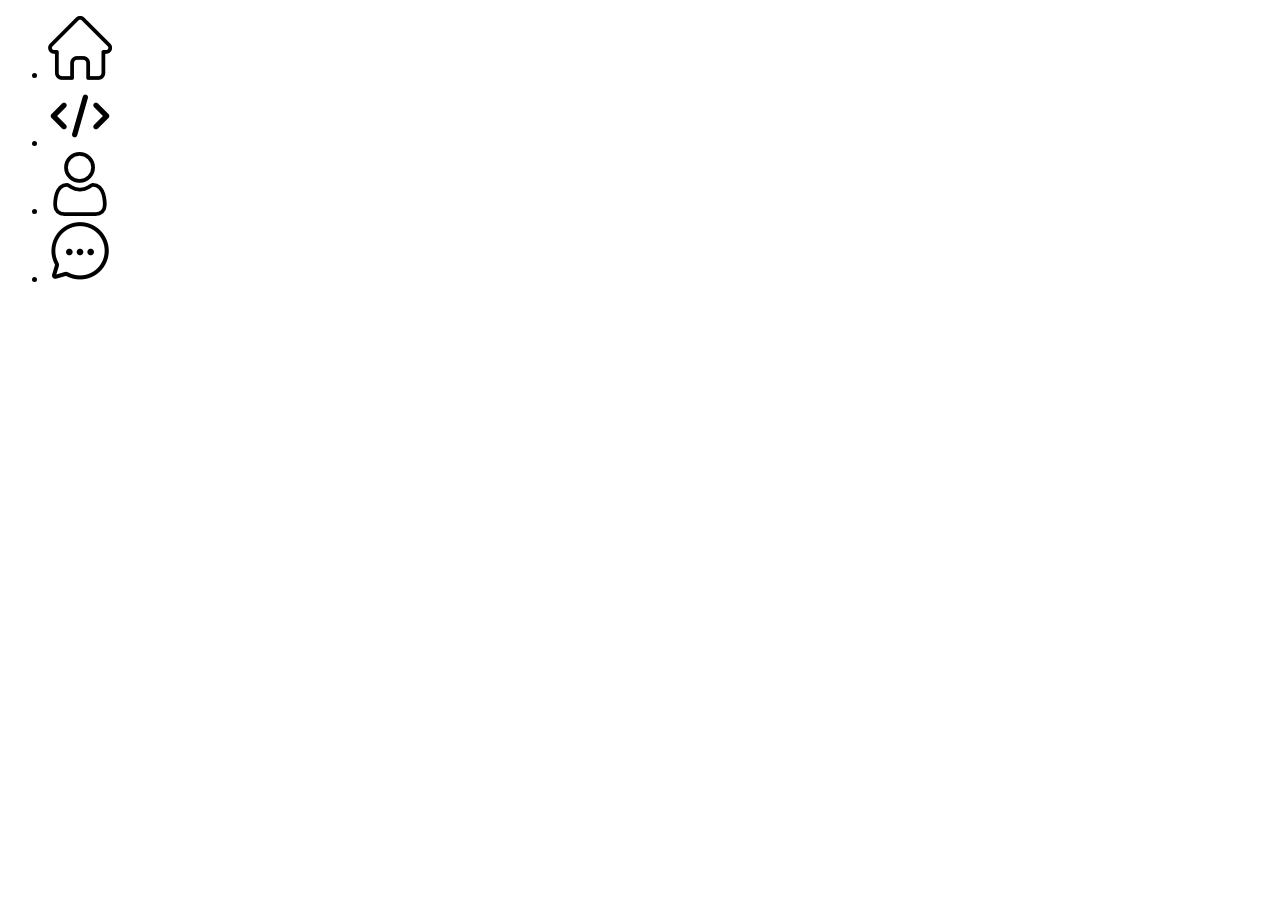
<file: index.html>
<!DOCTYPE html>
<html lang="en">
<head>
    <meta charset="UTF-8">
    <meta name="viewport" content="width=device-width, initial-scale=1.0">
    <title>Repository</title>
</head>
<body>
    <header>
        <nav>
            <ul>
                <li><a href="#"><img src="img/home.png" alt="Home page icon"></a></li>
                <li><a href="#"><img src="img/repository.png" alt="Repository page icon"></a></li>
                <li><a href="#"><img src="img/aboutme.png" alt="About me page icon"></a></li>
                <li><a href="#"><img src="img/contactme.png" alt="Contact me page icon"></a></li>
            </ul>
        </nav>
    </header>
    <main></main>
</body>
</html>
</file>
